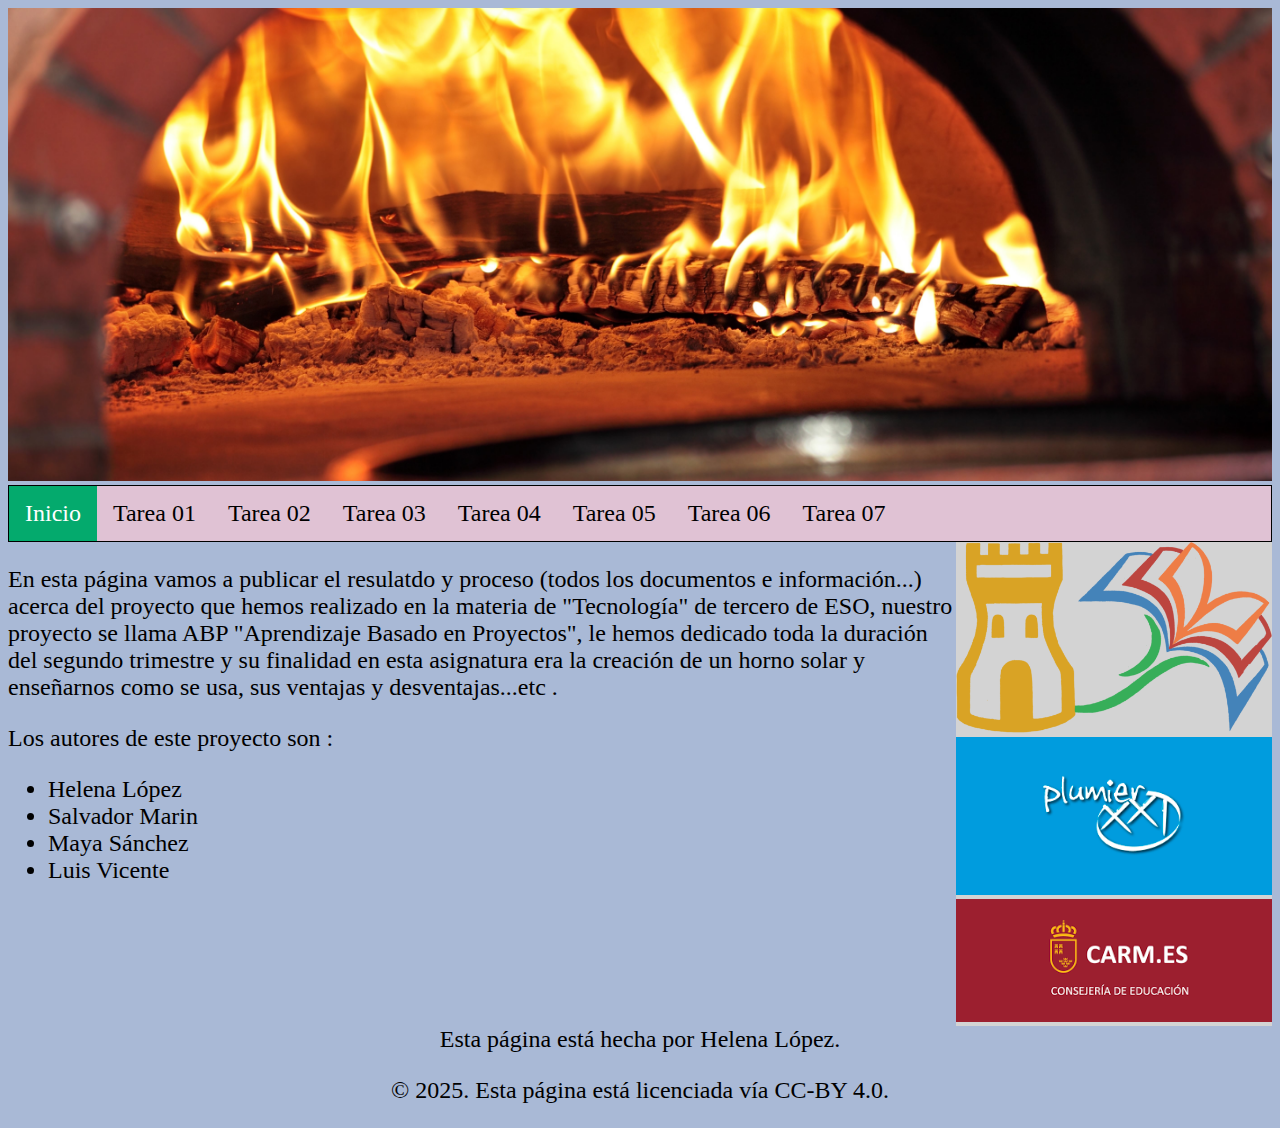
<file: paginaweb/index.html>
<!DOCTYPE html>
<html>
     <head>
       <meta charset="UTF-8">
       <link rel="stylesheet" href="estilos.css">
       <title>página de tecnología</title>

     </head>
     <body>
         <header> 
       <img src="imagenes/cabecera.jpg" alt="Cabecera de la página">
         </header>
         <nav>
       <ul>
           <li><a class="active" href="index.html">Inicio</a></li>
           <li><a href="tarea1.html">Tarea 01 </a></li>
           <li><a href="tarea2.html">Tarea 02 </a></li>
           <li><a href="tarea3.html">Tarea 03 </a></li>
           <li><a href="tarea4.html">Tarea 04 </a></li>
           <li><a href="tarea5.html">Tarea 05 </a></li>
           <li><a href="tarea6.html">Tarea 06</a></li>
           <li><a href="tarea7.html">Tarea 07 </a></li>
       </ul>   

         </nav>
         <article>
              <section> 
               <div>
                 <p> 
                    En esta página vamos a publicar el resulatdo y proceso (todos los documentos e información...) acerca del
                   proyecto que hemos realizado en la materia de "Tecnología" de tercero de ESO, nuestro proyecto se llama ABP
                    "Aprendizaje Basado en Proyectos", le hemos dedicado toda la duración del segundo trimestre y su finalidad 
                    en esta asignatura era la creación de un horno solar y enseñarnos como se usa, sus ventajas y desventajas...etc . 
                 </p>
                 <p>Los autores de este proyecto son : </p>
                 <ul>
                  <li>Helena López</li>
                  <li>Salvador Marin</li>
                  <li>Maya Sánchez</li>
                  <li>Luis Vicente</li>
                 </ul>

                 
               </div>
              </section>
         </article>
         <aside>
          <div>
                <a href="https://ieslaflorida.murciaeduca.es/"> <img src="imagenes/logoinstituto.png" alt="IES La Florida"></a>
                <a href="https://mirador.murciaeduca.es/mirador/"> <img src="imagenes/logoplumierxxi.png" alt="Página Mirador"></a>
                <a href="https://mirador.murciaeduca.es/mirador/"> <img src="imagenes/carm.png" alt="Página educación"></a>
          </div>

         </aside>
        <footer>
          <div>
            <p> Esta página está hecha por Helena López. </p>
            <p> © 2025. Esta página está licenciada vía CC-BY 4.0.</p>
          </div>
        </footer>
     </body>

</html>
</file>
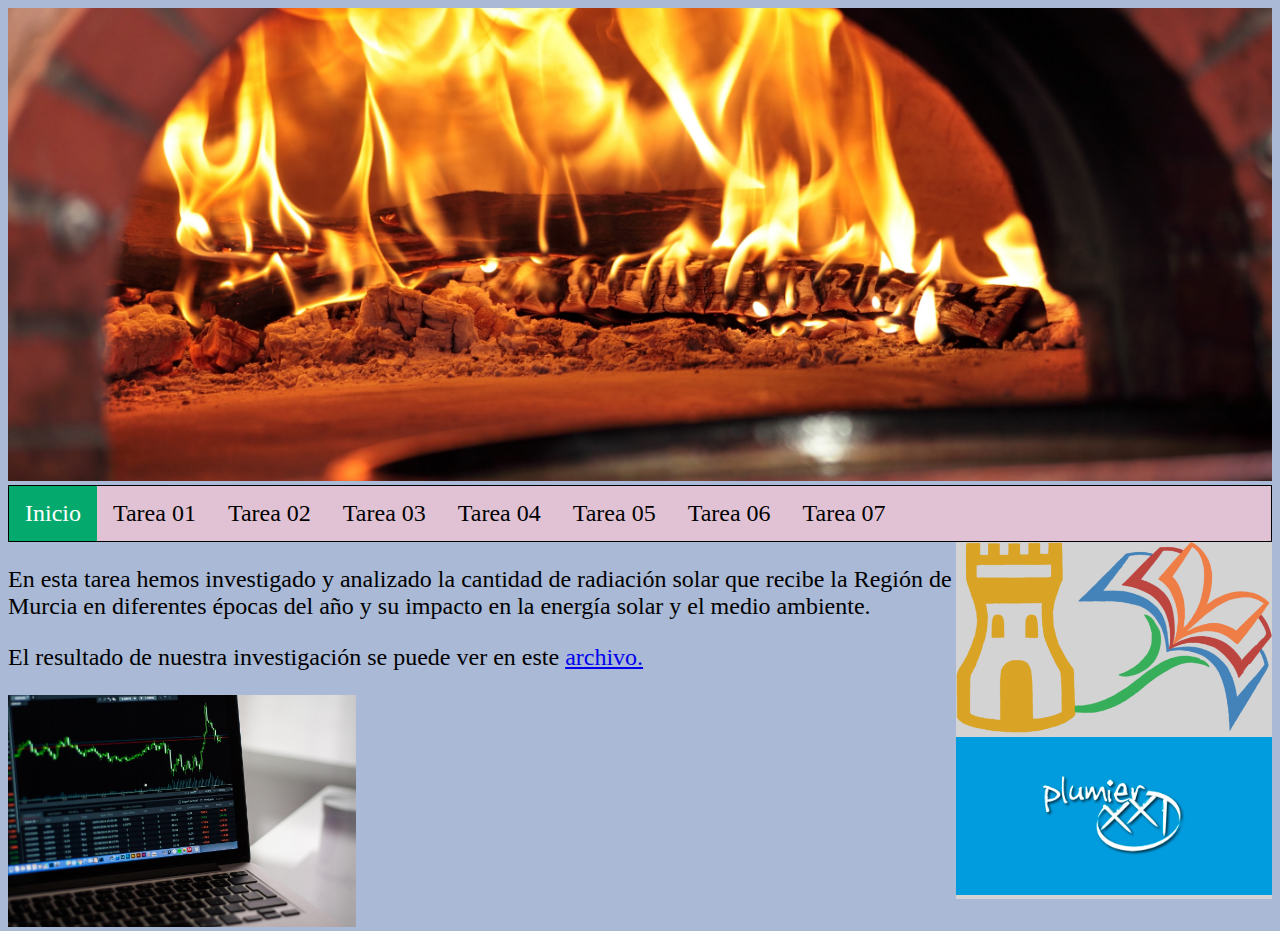
<file: paginaweb/tarea1.html>
<!DOCTYPE html>
<html>
     <head>
       <meta charset="UTF-8">
       <link rel="stylesheet" href="estilos.css">
       <title>página de tecnología</title>

     </head>
     <body>
         <header> 
       <img src="imagenes/cabecera.jpg" alt="Cabecera de la página">
         </header>
         <nav>
       <ul>
           <li><a class="active" href="index.html">Inicio</a></li>
           <li><a href="tarea1.html">Tarea 01 </a></li>
           <li><a href="tarea2.html">Tarea 02 </a></li>
           <li><a href="tarea3.html">Tarea 03 </a></li>
           <li><a href="tarea4.html">Tarea 04 </a></li>
           <li><a href="tarea5.html">Tarea 05 </a></li>
           <li><a href="tarea6.html">Tarea 06</a></li>
           <li><a href="tarea7.html">Tarea 07 </a></li>
       </ul>   

         </nav>
         <article>
              <section> 
               <div>
                <p> En esta tarea hemos investigado y analizado la cantidad de radiación solar que recibe la Región
                   de Murcia en diferentes épocas del año y su impacto en la energía solar y el medio ambiente. </p>
                <p> El resultado de nuestra investigación se puede ver en este  <a href="tarea1.pdf" target="_blank"> archivo.</a>   </p>

                <div>
                  <a href="tarea1.pdf" target="_blank"> <img src="imagenes/tarea1img.jpg" alt="documento">
                </div>
               </div>
              </section>
         </article>
         <aside>
          <div>
                <a href="https://ieslaflorida.murciaeduca.es/"> <img src="imagenes/logoinstituto.png" alt="IES La Florida"></a>
                <a href="https://mirador.murciaeduca.es/mirador/"> <img src="imagenes/logoplumierxxi.png" alt="Página Mirador"></a>
          </div>

         </aside>
         <footer></footer>
     </body>

</html>
</file>
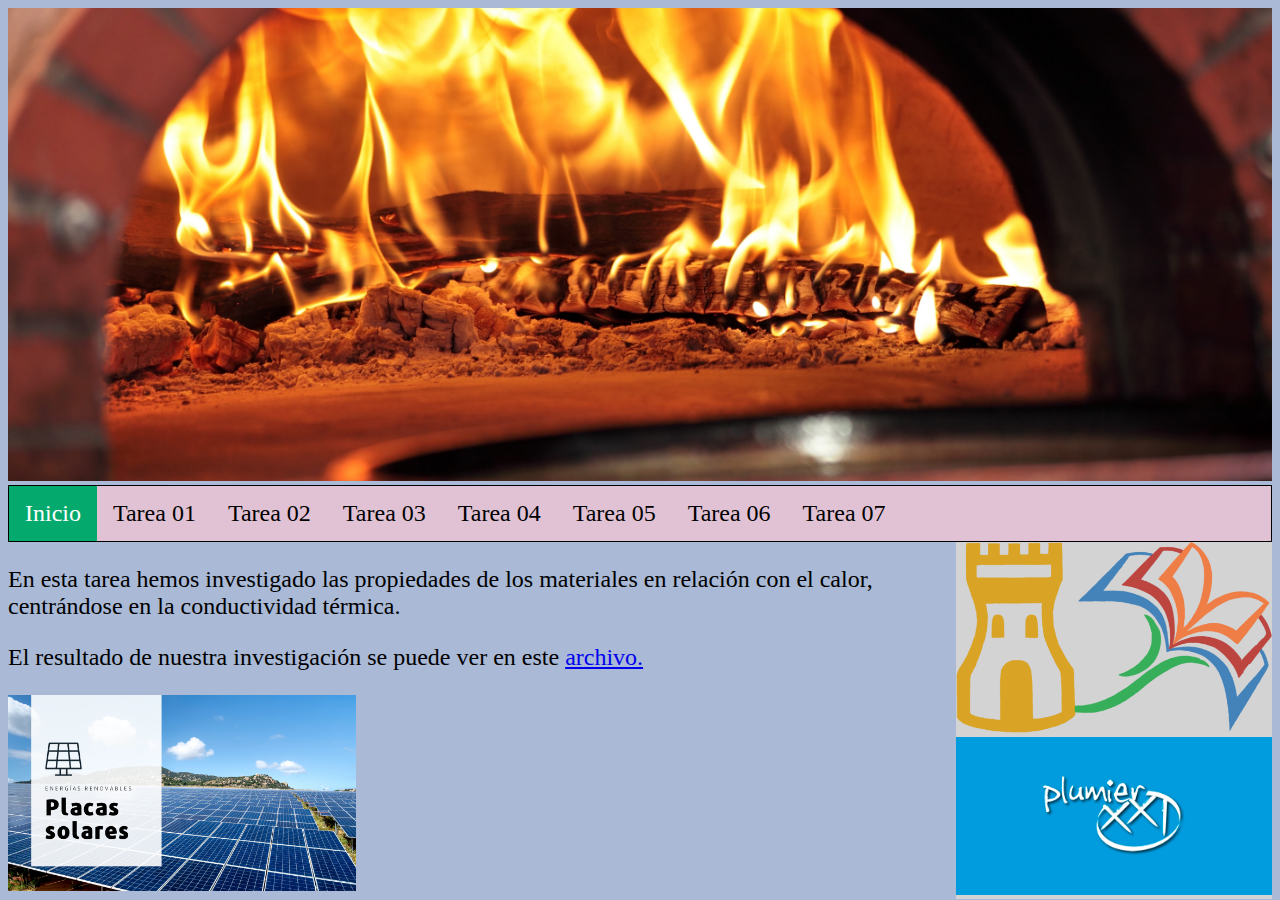
<file: paginaweb/tarea2.html>
<!DOCTYPE html>
<html>
     <head>
       <meta charset="UTF-8">
       <link rel="stylesheet" href="estilos.css">
       <title>página de tecnología</title>

     </head>
     <body>
         <header> 
       <img src="imagenes/cabecera.jpg" alt="Cabecera de la página">
         </header>
         <nav>
       <ul>
           <li><a class="active" href="index.html">Inicio</a></li>
           <li><a href="tarea1.html">Tarea 01 </a></li>
           <li><a href="tarea2.html">Tarea 02 </a></li>
           <li><a href="tarea3.html">Tarea 03 </a></li>
           <li><a href="tarea4.html">Tarea 04 </a></li>
           <li><a href="tarea5.html">Tarea 05 </a></li>
           <li><a href="tarea6.html">Tarea 06</a></li>
           <li><a href="tarea7.html">Tarea 07 </a></li>
       </ul>   

         </nav>
         <article>
              <section> 
               <div>
                <p> En esta tarea hemos investigado las propiedades de los materiales en relación con el calor, 
                  centrándose en la conductividad térmica. </p>
                <p> El resultado de nuestra investigación se puede ver en este  <a href="tarea2.pdf" target="_blank"> archivo.</a>   </p>

                <div>
                  <a href="tarea2.pdf" target="_blank"> <img src="imagenes/tarea2img.png" alt="presentación">
                </div>
               </div>
              </section>
         </article>
         <aside>
          <div>
                <a href="https://ieslaflorida.murciaeduca.es/"> <img src="imagenes/logoinstituto.png" alt="IES La Florida"></a>
                <a href="https://mirador.murciaeduca.es/mirador/"> <img src="imagenes/logoplumierxxi.png" alt="Página Mirador"></a>
          </div>

         </aside>
         <footer></footer>
     </body>

</html>
</file>
<file: paginaweb/estilos.css>
body {
  background-color: rgb(169, 185, 214);
}

article section div {
  background-color: rgb(169, 185, 214);
  width: 75%;
  float: left;
}

aside div {
  width: 25%;
  float: left;
  background-color: rgb(211, 211, 211);
}
img {
  width: 100%;
  height: auto;
}

article section div img {
  width: 49%;
  height: auto;
}

li {
font-size: 24px;
}

nav ul {
  list-style-type: none;
  margin: 0;
  padding: 0;
  overflow: hidden;
  border: 1px solid #000000;
  background-color: #e0c2d4;
}

nav ul li {
  float: left;
  font-size: 24px;
}

li a {
  display: block;
  color: #000000;
  text-align: left;
  padding: 14px 16px;
  text-decoration: none;
}

li a:hover:not(.active) {
  background-color: #04AA6D;
}

li a.active {
  color: white;
  background-color: #04AA6D;
}

p {
  font-size: 24px;
}

footer div {
  text-align: center;
  float: none 
}
</file>
